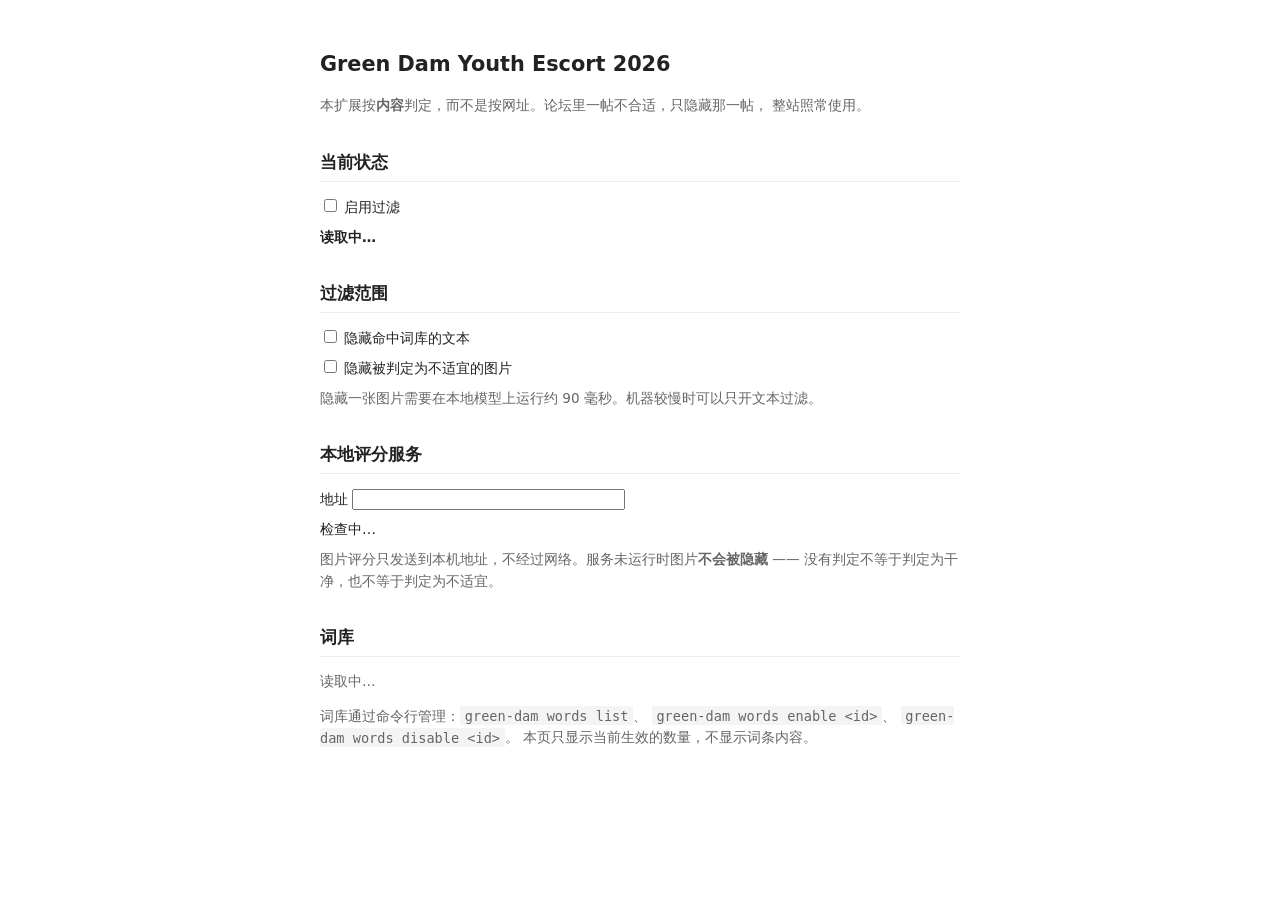
<file: host/extension/options.html>
<!DOCTYPE html>
<html lang="zh-CN">
<head>
<meta charset="utf-8">
<title>Green Dam Youth Escort 2026 — 设置</title>
<style>
  body { font: 14px/1.6 system-ui, "Microsoft YaHei", sans-serif;
         max-width: 40rem; margin: 3rem auto; color: #222; padding: 0 1rem; }
  h1 { font-size: 1.3rem; }
  h2 { font-size: 1.05rem; margin-top: 2rem; border-bottom: 1px solid #eee;
       padding-bottom: .3rem; }
  .row { display: flex; align-items: center; gap: .6rem; margin: .5rem 0; }
  .hint { color: #666; font-size: .85rem; margin: .2rem 0 .8rem; }
  .warn { background: #fff8e1; border-left: 3px solid #f0a000;
          padding: .6rem .9rem; margin: 1rem 0; }
  code { background: #f4f4f4; padding: .1rem .3rem; border-radius: 2px; }
  #status { font-weight: 600; }
</style>
</head>
<body>
<h1>Green Dam Youth Escort 2026</h1>

<p class="hint">
  本扩展按<strong>内容</strong>判定，而不是按网址。论坛里一帖不合适，只隐藏那一帖，
  整站照常使用。
</p>

<h2>当前状态</h2>
<div class="row">
  <label><input type="checkbox" id="enabled"> 启用过滤</label>
</div>
<div class="row">
  <span id="status">读取中…</span>
</div>

<div class="warn" id="empty-warning" hidden>
  没有可用的词库，因此文本过滤不会隐藏任何内容。
  请在命令行运行 <code>green-dam words list</code> 查看已安装的词库，
  或用 <code>green-dam words add</code> 添加。
</div>

<h2>过滤范围</h2>
<div class="row">
  <label><input type="checkbox" id="hideText"> 隐藏命中词库的文本</label>
</div>
<div class="row">
  <label><input type="checkbox" id="hideImages"> 隐藏被判定为不适宜的图片</label>
</div>
<p class="hint">
  隐藏一张图片需要在本地模型上运行约 90 毫秒。机器较慢时可以只开文本过滤。
</p>

<h2>本地评分服务</h2>
<div class="row">
  <label>地址 <input type="text" id="serviceUrl" size="32"></label>
</div>
<div class="row">
  <span id="service-status">检查中…</span>
</div>
<p class="hint">
  图片评分只发送到本机地址，不经过网络。服务未运行时图片<strong>不会被隐藏</strong>
  —— 没有判定不等于判定为干净，也不等于判定为不适宜。
</p>

<h2>词库</h2>
<div id="packs" class="hint">读取中…</div>
<p class="hint">
  词库通过命令行管理：<code>green-dam words list</code>、
  <code>green-dam words enable &lt;id&gt;</code>、
  <code>green-dam words disable &lt;id&gt;</code>。
  本页只显示当前生效的数量，不显示词条内容。
</p>

<script src="options.js"></script>
</body>
</html>
</file>
